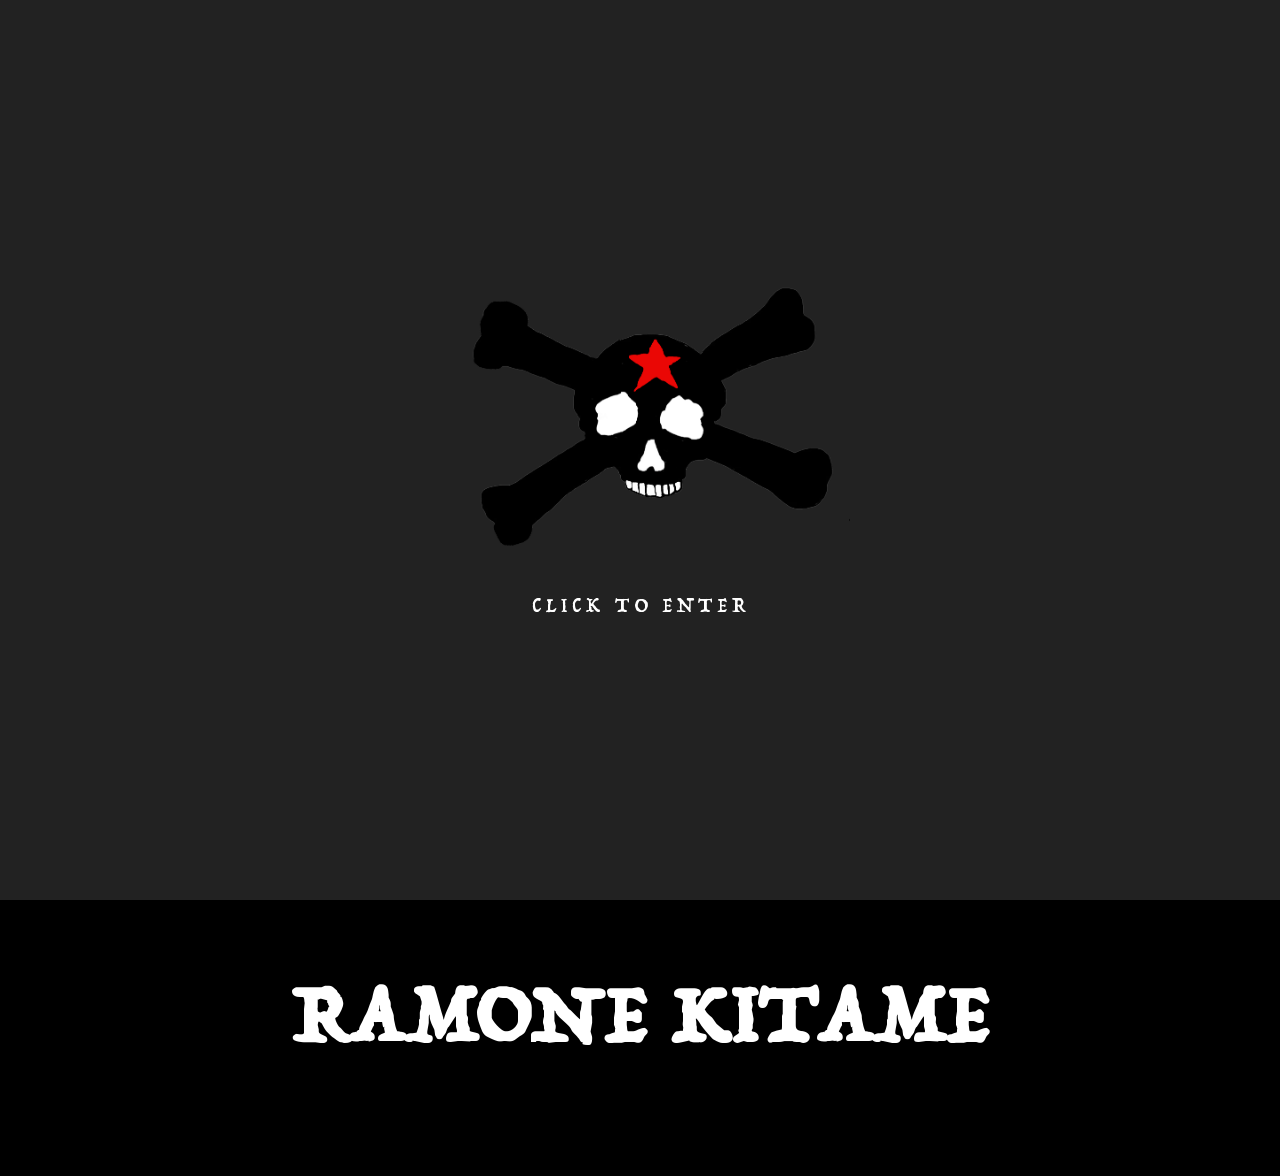
<file: index.html>
<!DOCTYPE html>
<html>
<head>
  <title>RAMONE KITAME</title>
  <link rel="stylesheet" href="style.css">
  <meta name="viewport" content="width=device-width, initial-scale=1.0">
  <meta name="google" content="notranslate">
</head>

<body>

<div id="intro">
  <div class="intro-content">
    <img src="enter.png" class="enter-img">

    <p class="enter-text">CLICK TO ENTER</p>
  </div>
</div>

<div id="main-content">

  <nav>
    <div>
      <a href="index.html">HOME</a>
      <a href="about.html">ABOUT</a>
      <a href="works.html">WORKS</a>
      <a href="contact.html">CONTACT</a>
    </div>
  </nav>

  <section class="hero">
    <img src="logo.png">
    <h1>RAMONE KITAME</h1>
  </section>

</div>

<script>
  const intro = document.getElementById("intro");
  const img = document.querySelector(".enter-img");

  if (!sessionStorage.getItem("visited")) {
    intro.style.display = "flex";
  } else {
    intro.style.display = "none";
  }

  intro.addEventListener("click", () => {
    img.classList.add("enter-active");

    setTimeout(() => {
      intro.classList.add("hidden");
      sessionStorage.setItem("visited", "true");
    }, 300);
  });
</script>

</body>
</html>
</file>
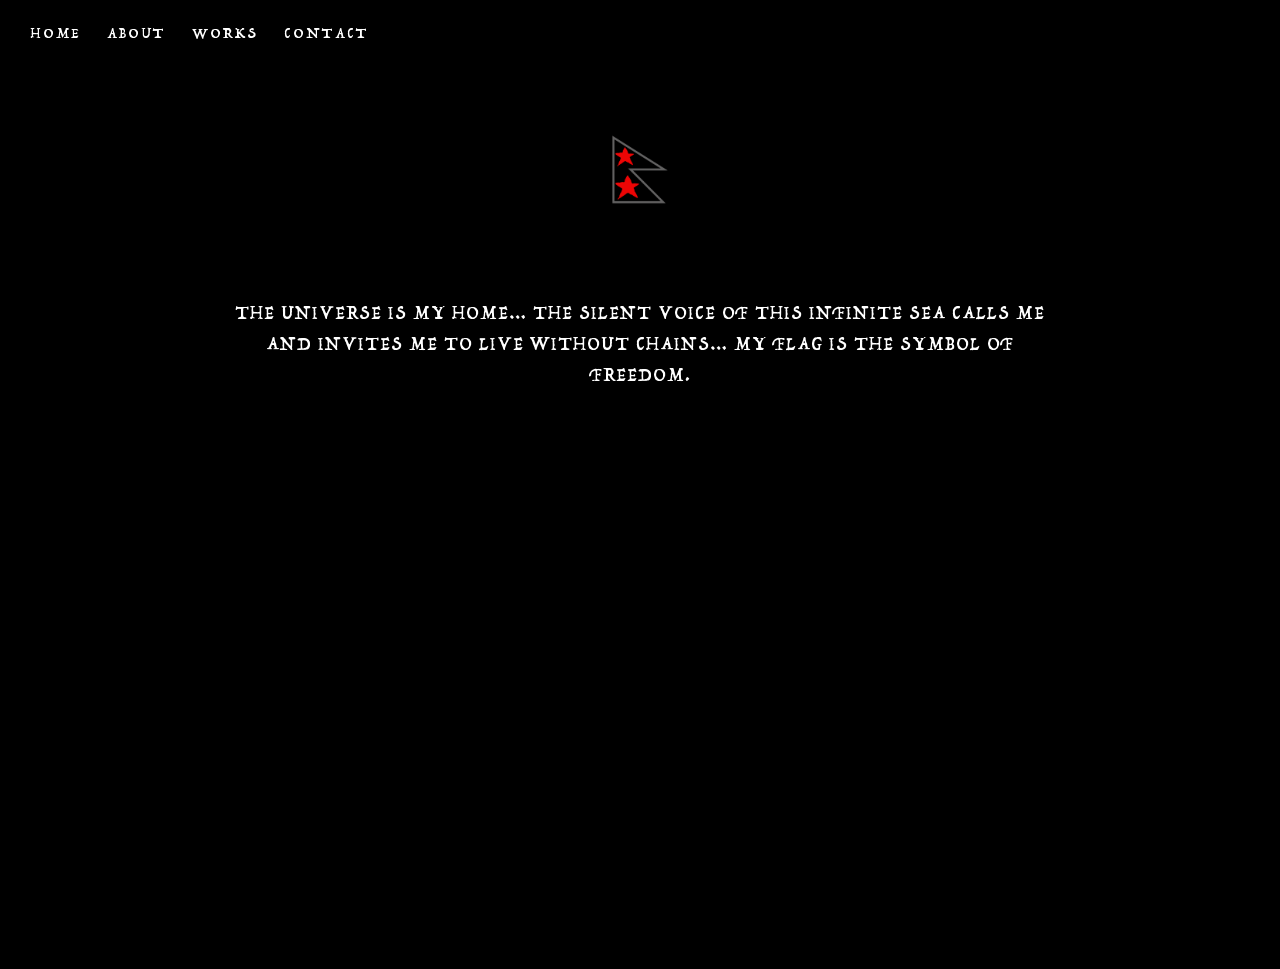
<file: about.html>
<!DOCTYPE html>
<html lang="en">
<head>
  <title>About - RAMONE KITAME</title>
  <meta name="viewport" content="width=device-width, initial-scale=1.0">
  <meta name="google" content="notranslate">
  <link rel="stylesheet" href="style.css">
</head>

<body>

<nav>
  <div>
    <a href="index.html">HOME</a>
    <a href="about.html">ABOUT</a>
    <a href="works.html">WORKS</a>
    <a href="contact.html">CONTACT</a>
  </div>
</nav>

<section class="page">
  <img src="logo.png" class="page-logo">



  <p class="quote">
    THE UNIVERSE IS MY HOME… THE SILENT VOICE OF THIS INFINITE SEA CALLS ME AND INVITES ME TO LIVE WITHOUT CHAINS… MY FLAG IS THE SYMBOL OF FREEDOM.
  </p>
</section>

</body>
</html>
</file>
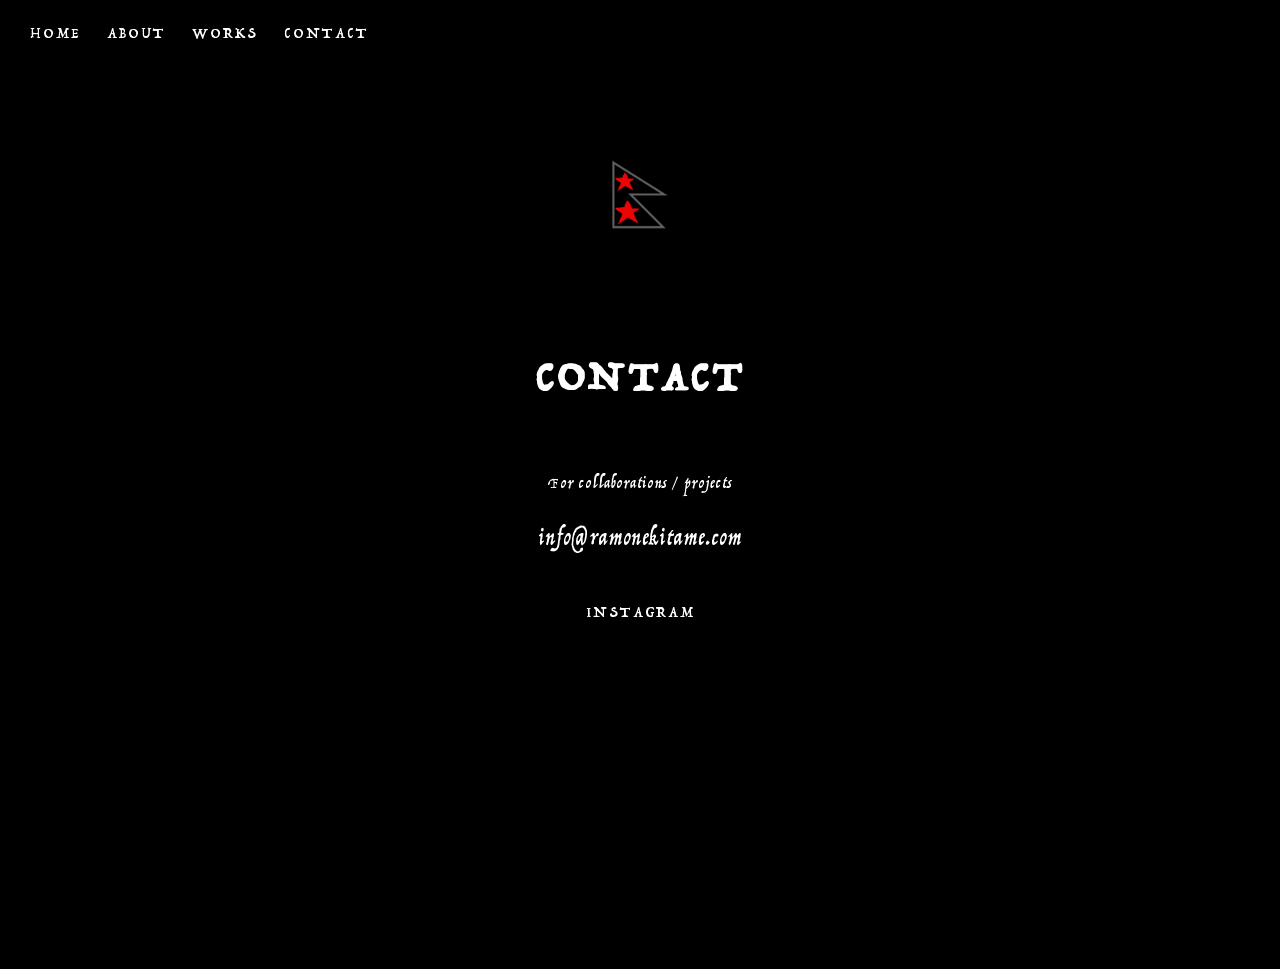
<file: contact.html>
<!DOCTYPE html>
<html>
<head>
  <title>Contact - RAMONE KITAME</title>
  <meta name="viewport" content="width=device-width, initial-scale=1.0">
  <meta name="google" content="notranslate">
  <link rel="stylesheet" href="style.css">
</head>

<body>

<nav>
  <div>
    <a href="index.html">HOME</a>
    <a href="about.html">ABOUT</a>
    <a href="works.html">WORKS</a>
    <a href="contact.html">CONTACT</a>
  </div>
</nav>

<section class="contact">
  <img src="logo.png" class="contact-logo">

  <h1>CONTACT</h1>

  <p class="contact-text">For collaborations / projects</p>

  <a href="mailto:info@ramonekitame.com" class="email">
    info@ramonekitame.com
  </a>

  <div class="socials">
    <a href="https://instagram.com/ramonekitame" target="_blank">
      INSTAGRAM
    </a>
  </div>
</section>

</body>
</html>
</file>
<file: style.css>
html {
  -webkit-text-size-adjust: 100%;
}

@font-face {
  font-family: 'Trattatello';
  src: url('Trattatello.ttf');
}

body {
  margin: 0;
  background-color: black;
  color: white;
  font-family: 'Trattatello', Arial;
}

nav {
  display: flex;
  justify-content: flex-start;
  padding: 20px 30px;
  position: relative;
  z-index: 10;
}

nav div {
  display: flex;
  justify-content: flex-start;
  gap: 26px;
}

nav a {
  color: white;
  text-decoration: none;
  letter-spacing: 2px;
}

/* HOME */

.hero {
  min-height: 100vh;
  display: flex;
  flex-direction: column;
  justify-content: center;
  align-items: center;
  padding-top: 0;
}

.hero img {
  width: 950px;
  max-width: 95%;
  margin-top: -40px;
}

.hero h1 {
  font-size: 90px;
  text-align: center;
  margin-top: 10px;
  white-space: nowrap;
}

/* PAGINE ABOUT / WORKS */

.page {
  min-height: 100vh;
  display: flex;
  justify-content: flex-start;
  align-items: center;
  flex-direction: column;
  text-align: center;
  padding: 30px 30px 60px;
  box-sizing: border-box;
}

.page-logo {
  width: 200px;
  margin-bottom: 30px;
}

.page h1 {
  font-size: 70px;
  letter-spacing: 6px;
  margin-bottom: 40px;
}

.quote {
  max-width: 850px;
  width: 100%;
  font-size: 26px;
  line-height: 1.7;
  letter-spacing: 2px;
  text-align: center;
  padding: 0 40px;
  box-sizing: border-box;
}

/* CONTACT */

.contact {
  min-height: 100vh;
  display: flex;
  justify-content: flex-start;
  align-items: center;
  flex-direction: column;
  text-align: center;
  padding: 60px 30px;
  box-sizing: border-box;
}

.contact-logo {
  width: 200px;
  margin-bottom: 30px;
}

.contact h1 {
  letter-spacing: 6px;
  margin-bottom: 40px;
  font-size: 60px;
}

.contact-text {
  margin-bottom: 20px;
  letter-spacing: 1px;
  font-size: 22px;
}

.email {
  font-size: 30px;
  letter-spacing: 2px;
  color: white;
  text-decoration: none;
}

.socials {
  margin-top: 40px;
}

.socials a {
  color: white;
  text-decoration: none;
  font-size: 20px;
  letter-spacing: 2px;
}

/* WORKS */

.works-grid {
  display: flex;
  flex-direction: column;
  gap: 80px;
  align-items: center;
}

.works-grid p {
  font-size: 36px;
  letter-spacing: 4px;
}

.work-item {
  display: flex;
  flex-direction: column;
  align-items: center;
}

.work-item img {
  width: 800px;
  height: 800px;
  max-width: 90%;
  object-fit: cover;
}

.work-item p {
  font-size: 42px;
  letter-spacing: 4px;
}

/* INTRO */

#intro {
  position: fixed;
  top: 0;
  left: 0;
  width: 100%;
  height: 100vh;
  background: #222;
  color: white;
  display: flex;
  justify-content: center;
  align-items: center;
  z-index: 9999;
  cursor: pointer;
  opacity: 1;
  transition: opacity 0.6s ease;
}

#intro.hidden {
  opacity: 0;
  pointer-events: none;
}

.enter-img {
  width: 260px;
  max-width: 80%;
  animation: float 4s ease-in-out infinite;
}

.intro-content {
  display: flex;
  flex-direction: column;
  align-items: center;
}

.enter-text {
  margin-top: 30px;
  font-size: 28px;
  letter-spacing: 6px;
  color: white;
}



@keyframes float {
  0% { transform: translate(0,0) scale(1); }
  25% { transform: translate(-15px,-20px) scale(1.03); }
  50% { transform: translate(15px,-10px) scale(1.05); }
  75% { transform: translate(-10px,10px) scale(1.02); }
  100% { transform: translate(10px,0) scale(1); }
}

.enter-active {
  animation: enterAnim 0.6s ease forwards;
}

@keyframes enterAnim {
  0% { transform: scale(1); opacity: 1; }
  100% { transform: scale(2); opacity: 0; }
}

/* MOBILE */

@media (max-width: 768px) {

  nav {
    justify-content: flex-start;
    padding: 20px 18px;
  }

  nav div {
    justify-content: flex-start;
    gap: 20px;
  }

  nav a {
    font-size: 14px;
    letter-spacing: 1.5px;
  }

  .hero {
  min-height: 100vh;
  display: flex;
  flex-direction: column;
  justify-content: flex-start;
  align-items: center;
  padding-top: 0;
  transform: translateY(-20px);
}

.hero img {
  width: 140%;
  max-width: none;
  margin-bottom: -90px;
}

.hero h1 {
  font-size: 34px;
  letter-spacing: 2px;
  white-space: nowrap;
  margin-top: 0;
}
  }

  .page {
    justify-content: flex-start;
    padding: 20px 24px 40px;
  }

  .page-logo {
    width: 170px;
    margin-bottom: 28px;
  }

  .page h1 {
    font-size: 44px;
    letter-spacing: 4px;
    margin-bottom: 35px;
  }

  .quote {
    font-size: 20px;
    line-height: 1.55;
    letter-spacing: 1px;
    padding: 0 18px;
  }

  .contact {
    justify-content: flex-start;
    padding: 45px 28px;
  }

  .contact-logo {
    width: 170px;
    margin-bottom: 28px;
  }

  .contact h1 {
    font-size: 44px;
    letter-spacing: 4px;
    margin-bottom: 35px;
  }

  .contact-text {
    font-size: 16px;
  }

  .email {
    font-size: 22px;
    letter-spacing: 1px;
  }

  .socials a {
    font-size: 16px;
  }

  .works-grid p {
    font-size: 28px;
  }

  .work-item img {
    width: 90%;
    height: auto;
  }

  .work-item p {
    font-size: 30px;
  }

  .enter-img {
    width: 420px;
    max-width: none;
  }

  .enter-text {
    font-size: 22px;
    letter-spacing: 4px;
    margin-top: 20px;
  }
.works-carousel-section {
    width: 100%;
    min-height: 100vh;
    background: black;
    display: flex;
    justify-content: center;
    align-items: center;
    position: relative;
    overflow: hidden;
}

.carousel-container {
    width: 100%;
    display: flex;
    justify-content: center;
    align-items: center;
}

.carousel-container img {
    width: 700px;
    max-width: 85%;
    height: auto;
    cursor: pointer;
    transition: 0.3s ease;
}

.carousel-container img:hover {
    transform: scale(1.01);
}

.arrow {
    position: absolute;
    background: none;
    border: none;
    color: white;
    font-family: 'Trattatello', serif;
    font-size: 110px;
    cursor: pointer;
    z-index: 10;
    transition: 0.25s ease;
    opacity: 0.75;
    line-height: 1;
}

.arrow:hover {
    opacity: 1;
    transform: scale(1.08);
}

.left {
    left: 25px;
}

.right {
    right: 25px;
}

.lightbox {
    position: fixed;
    inset: 0;
    background: rgba(0,0,0,0.96);
    display: none;
    justify-content: center;
    align-items: center;
    z-index: 999;
}

.lightbox img {
    width: 90%;
    max-width: 1400px;
    height: auto;
}
@media (max-width: 768px) {

  .works-carousel-section {
    min-height: 55vh;
    align-items: flex-start;
    padding-top: 20px;
  }

  .carousel-container img {
    width: 95%;
    max-width: 430px;
  }

  .arrow {
    font-family: 'Trattatello', serif;
    font-size: 90px;
    top: 45%;
    color: white;
    opacity: 0.9;
  }

  .left {
    left: 18px;
  }

  .right {
    right: 18px;
  }

}
</file>
